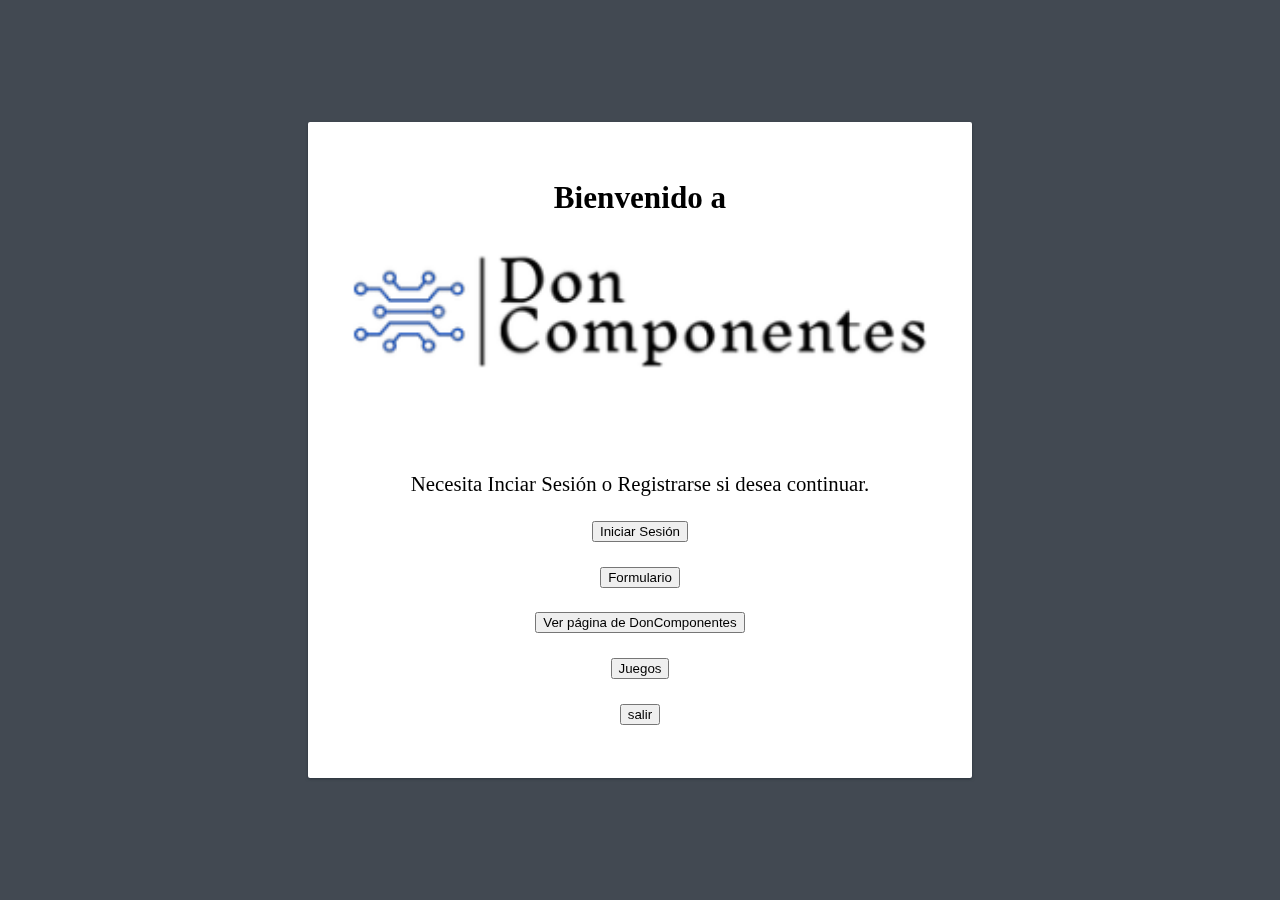
<file: 1.CarpetaInicio/index.html>
<!DOCTYPE html>
<html lang="es">
<head>
    <meta charset="UTF-8">
    <meta http-equiv="X-UA-Compatible" content="IE=edge">
    <meta name="viewport" content="width=device-width, initial-scale=1.0">
    <title>DonComponentes</title>
    <link rel="stylesheet" href="style.css">
    <script>
       
        

    </script>
</head>
<body>
    <div class="window-notice" id="window-notice">
        <div class="content">
            <h2>Bienvenido a</h2>
            <img src="../5.imagenes/doncomponentes.png">
            <p></p>
            <p></p>
            <div class="content-text centrarse">Necesita Inciar Sesión o Registrarse si desea continuar. 
            <!--<a href="#">Leer más.</a></div>-->
            <p class="centrarse">
                <a href="../3.InicioSesión/index.html">
                    <button>Iniciar Sesión</button>
                </a>
                <p>
                    <a href="../2.CarpetaFormulario/index.html"> 
                        <button>Formulario</button>
                    </a>
                </p> 
                <p>
                    <a href="https://www.doncomponentes.cat/" target="_blank">
                        <Button>Ver página de DonComponentes</Button>
                    </a>
                </p>
                <p>
                    <a href="..//4.Juegos/1.PaginaJuego/index.html" target="_blank">
                        <Button>Juegos</Button>
                    </a>
                </p>
                <p>
                    <button onclick="window.close();">salir</button>
                </p>

            </p>
        </div>
    </div>
</body>
</html>
</file>
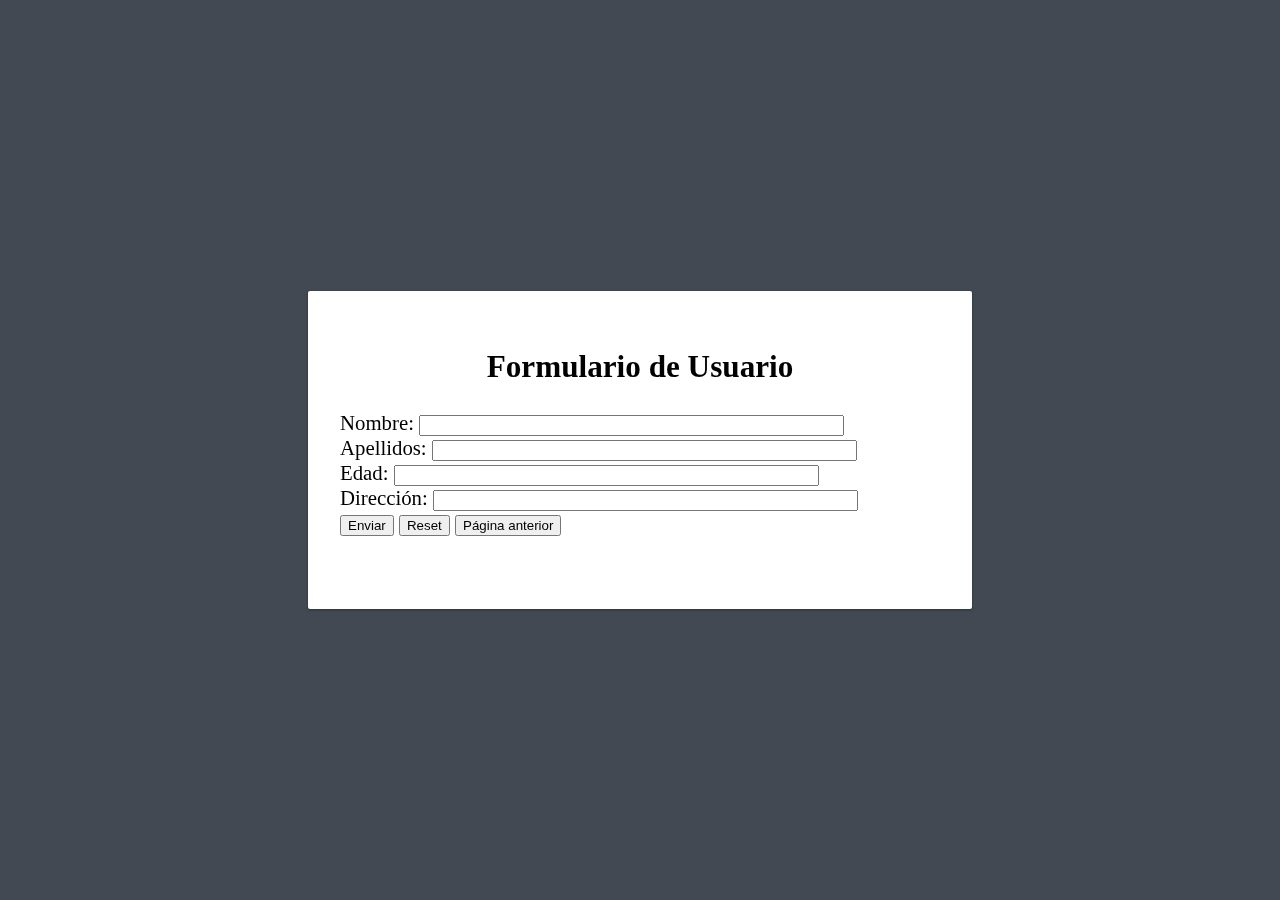
<file: 2.CarpetaFormulario/index.html>
<!DOCTYPE html>
<html lang="es">
<head>
    <meta charset="UTF-8">
    <meta http-equiv="X-UA-Compatible" content="IE=edge">
    <meta name="viewport" content="width=device-width, initial-scale=1.0">
    <title>DonComponentes/Formulario</title>
    <link rel="stylesheet" href="style.css">
</head>
<body>
    <div class="window-notice" id="window-notice">
        <div class="content">
            <h2>Formulario de Usuario</h2>
                <form action="formulario.php" method="post">
                    
                    Nombre:  
                    <input name="nombre" type="text" value="" size="50" maxlength="50" class="centrarse">
                    <br>

                    Apellidos:
                    <input name="apellidos" type="text" value="" size="50" maxlength="50" class="centrarse">
                    <br>

                    Edad:
                    <input name="edad" type="text" value="" size="50" maxlength="50" class="centrarse">
                    <br>

                    Dirección:
                    <input name="direccion" type="text" value="" size="50" maxlength="50" class="centrarse">
                    <br>

                    <input type="submit" value="Enviar">
                    <input type="reset">
                    
                    <input type="button" value="Página anterior" onclick="history.go(-1);">
                    <!--<a href="javascript: history.go(-1)">
                        <button>Volver</button>
                    </a>-->

                </form>
            </p>
        </div>
    </div>
</body>
</html>
</file>
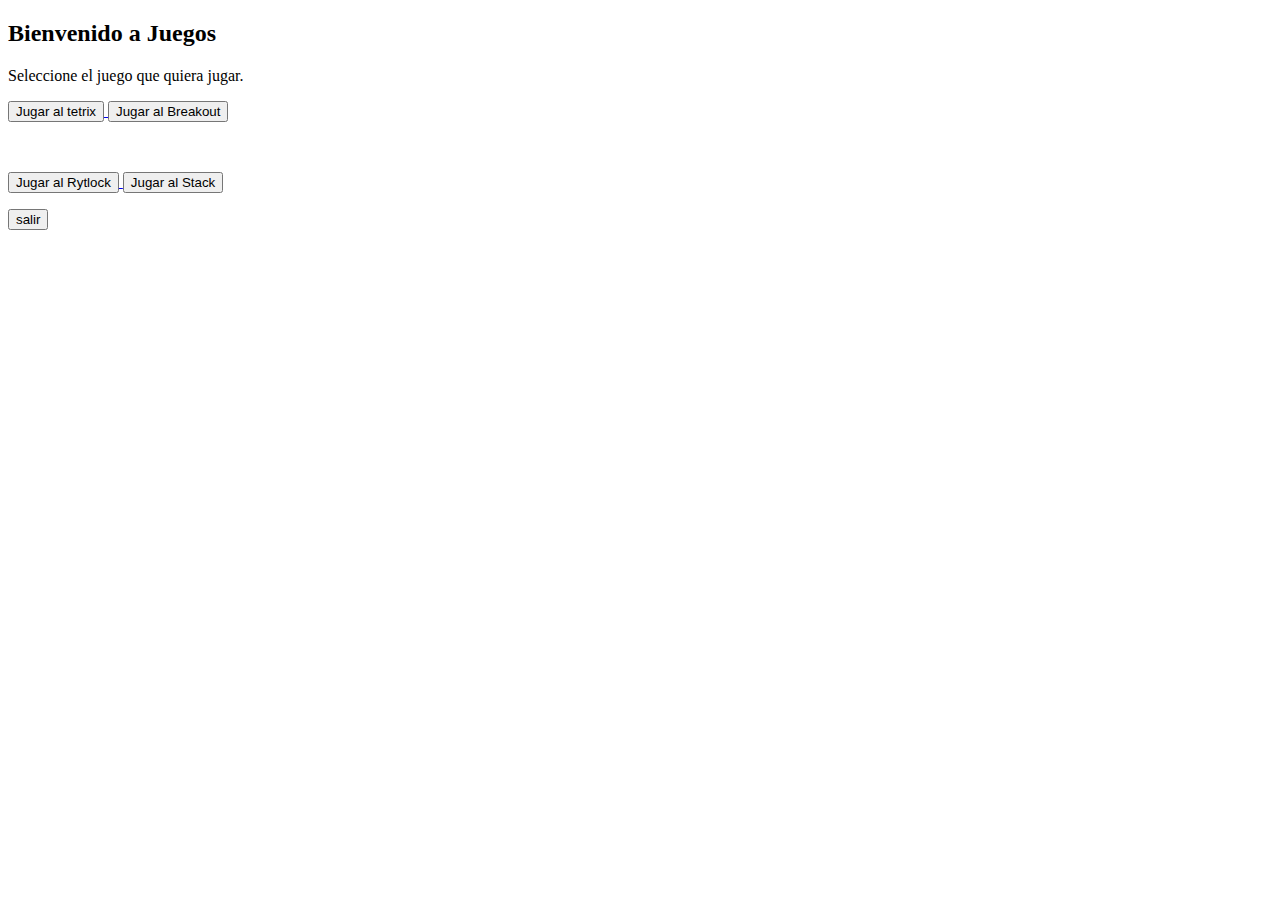
<file: 4.Juegos/1.PaginaJuego/index.html>
<!DOCTYPE html>
<html lang="es">
<head>
    <meta charset="UTF-8">
    <meta http-equiv="X-UA-Compatible" content="IE=edge">
    <meta name="viewport" content="width=device-width, initial-scale=1.0">
    <title>D.C.Juegos</title>
    <link rel="stylesheet" href="style.css">
    <script>
       
        

    </script>
</head>
<body>
    <div class="window-notice" id="window-notice">
        <div class="content">
            <h2>Bienvenido a Juegos</h2>
            <p></p>
            <p></p>
            <div class="content-text centrarse">Seleccione el juego que quiera jugar. 
            <!--<a href="#">Leer más.</a></div>-->
            <p class="centrarse">
                <p>
                    <a href="../Tetrix/jugar/index.html" target="_blank"> 
                        <button>Jugar al tetrix</button>
                    </a> 
                    <a href="../JuegoPropio/index.html" target="_blank">
                        <button>Jugar al Breakout</button>
                    </a>
                </p>
                <br>
                <p>
                    <a href="https://d3b4yo2b5lbfy.cloudfront.net/rampage/index.html?utm_source=portalprogramas.com&utm_medium=web&utm_campaign=free_listing" target="_blank">
                        <button>Jugar al Rytlock</button>
                    </a>
                    <a href="../stack/index.html" target="_blank">
                        <button>Jugar al Stack</button>
                    </a>
                </p>
                <p>
                    <button onclick="window.close();">salir</button>
                </p>
            </p>
        </div>
    </div>
</body>
</html>
</file>
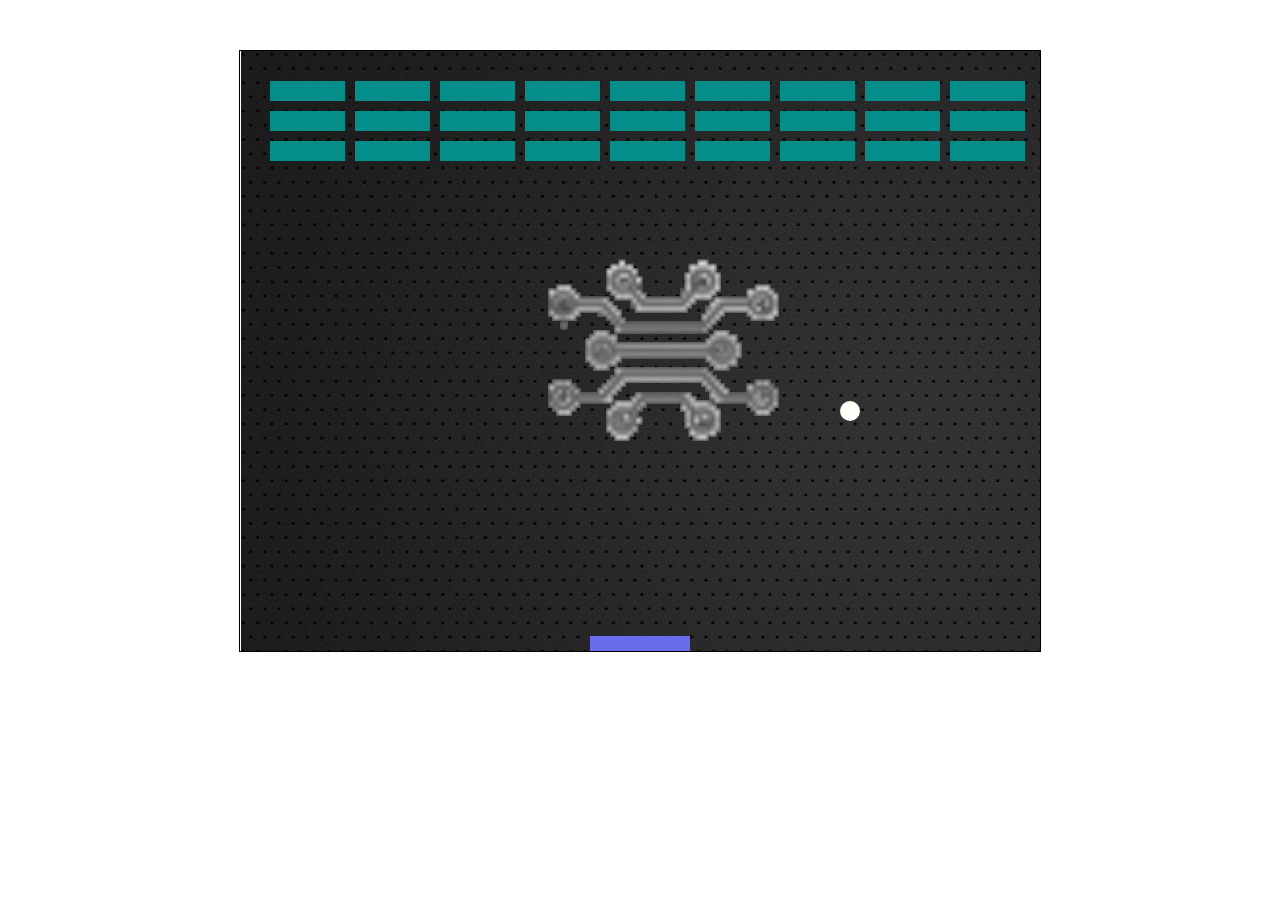
<file: 4.Juegos/JuegoPropio/index.html>
<!doctype html>
<html lang="es">
<head>
    <meta charset="UTF-8">
    <meta name="viewport"
          content="width=device-width, user-scalable=no, initial-scale=1.0, maximum-scale=1.0, minimum-scale=1.0">
    <meta http-equiv="X-UA-Compatible" content="ie=edge">
    <title>Breakout | Diego</title>

    <style type="text/css">
        canvas {
            border: 1px solid;
            margin: 0 auto;
            width: 800px;
            display: block;
            margin-top: 50px;
            background-image: url("imagen/fondobreack.jpeg");
            
        }
    </style>
<body>
<canvas id="gameCanvas" height="600px" width="800px"/>

<script type="text/javascript">
    var canvas = document.getElementById("gameCanvas");
    var ctx = canvas.getContext("2d");
    var ballR = 10, x = canvas.width / 2, y = canvas.height - 30,
        dx = 3, dy = -3, pongH = 15, pongW = 100, pongX = (canvas.width - pongW) / 2,
        rightKey = false, leftKey = false, brickRows = 3, brickCol = 9,
        brickW = 75, brickH = 20, brickPadding = 10, brickOffsetTop = 30,
        brickOffsetLeft = 30;

    var bricks = [];

    for (c = 0; c < brickCol; c++) {
        for (r = 0; r < brickRows; r++) {
            bricks.push({
                x : (c * (brickW + brickPadding)) + brickOffsetLeft,
                y : (r * (brickH + brickPadding)) + brickOffsetTop,
                status : 1
            });
        }
    }

    function drawBall() {
        ctx.beginPath();
        ctx.arc(x, y, ballR, 0, Math.PI * 2);
        ctx.fillStyle = "#FFFFF7";
        ctx.fill();
        ctx.closePath();
    }

    function drawPong() {
        ctx.beginPath();
        ctx.rect(pongX, canvas.height - pongH, pongW, pongH);
        ctx.fillStyle = "#696DED";
        ctx.fill();
        ctx.closePath();
    }

    function drawBricks() {
        bricks.forEach(function(brick) {
            if (!brick.status) return;

            ctx.beginPath();
            ctx.rect(brick.x, brick.y, brickW, brickH);
            ctx.fillStyle = "#048D89";
            ctx.fill();
            ctx.closePath();
        });
    }

    function collisionDetection() {
        bricks.forEach(function(b) {
            if (!b.status) return;

            var inBricksColumn = x > b.x  &&  x < b.x + brickW,
                inBricksRow = y > b.y  &&  y < b.y + brickH;

            if (inBricksColumn && inBricksRow) {
                dy = -dy;
                b.status = 0;
            }
        });
    }

    function draw() {
        ctx.clearRect(0, 0, canvas.width, canvas.height);
        drawBricks();
        drawBall();
        drawPong();
        collisionDetection();

        if (hitSideWall())
            dx = -dx;

        if (hitTop()  ||  hitPong())
            dy = -dy;

        if (gameOver())
            document.location.reload();

        var RIGHT_ARROW = 39, LEFT_ARROW = 37;

        function hitPong() { return hitBottom() && ballOverPong(); }
        function ballOverPong() { return x > pongX  &&  x < pongX + pongW; }
        function hitBottom() { return y + dy > canvas.height - ballR; }
        function gameOver() { return hitBottom() && !ballOverPong(); }
        function hitSideWall() { return x + dx > canvas.width - ballR || x + dx < ballR; }
        function hitTop() { return y + dy < ballR; }
        function xOutOfBounds() { return x + dx > canvas.width - ballR ||  x + dx < ballR; }
        function rightPressed(e) { return e.keyCode == RIGHT_ARROW; }
        function leftPressed(e) { return e.keyCode == LEFT_ARROW; }
        function keyDown(e) {
            rightKey = rightPressed(e);
            leftKey = leftPressed(e);
        }

        function keyUp(e) {
            rightKey = rightPressed(e) ? false : rightKey;
            leftKey = leftPressed(e) ? false : leftKey;
        }

        document.addEventListener("keydown", keyDown, false);
        document.addEventListener("keyup", keyUp, false);

        var maxX = canvas.width - pongW, minX = 0, pongDelta = rightKey ? 7 : leftKey ? -7 : 0;

        pongX = pongX + pongDelta;
        pongX = Math.min(pongX, maxX);
        pongX = Math.max(pongX, minX);

        x += dx;
        y += dy;
    }

    setInterval(draw, 10);

</script>

    <!--<caption></caption>
        <a href="../index.html">
            <button>Volver al inicio</button>
        </a>
    </caption>-->
</body>
</html>
</file>
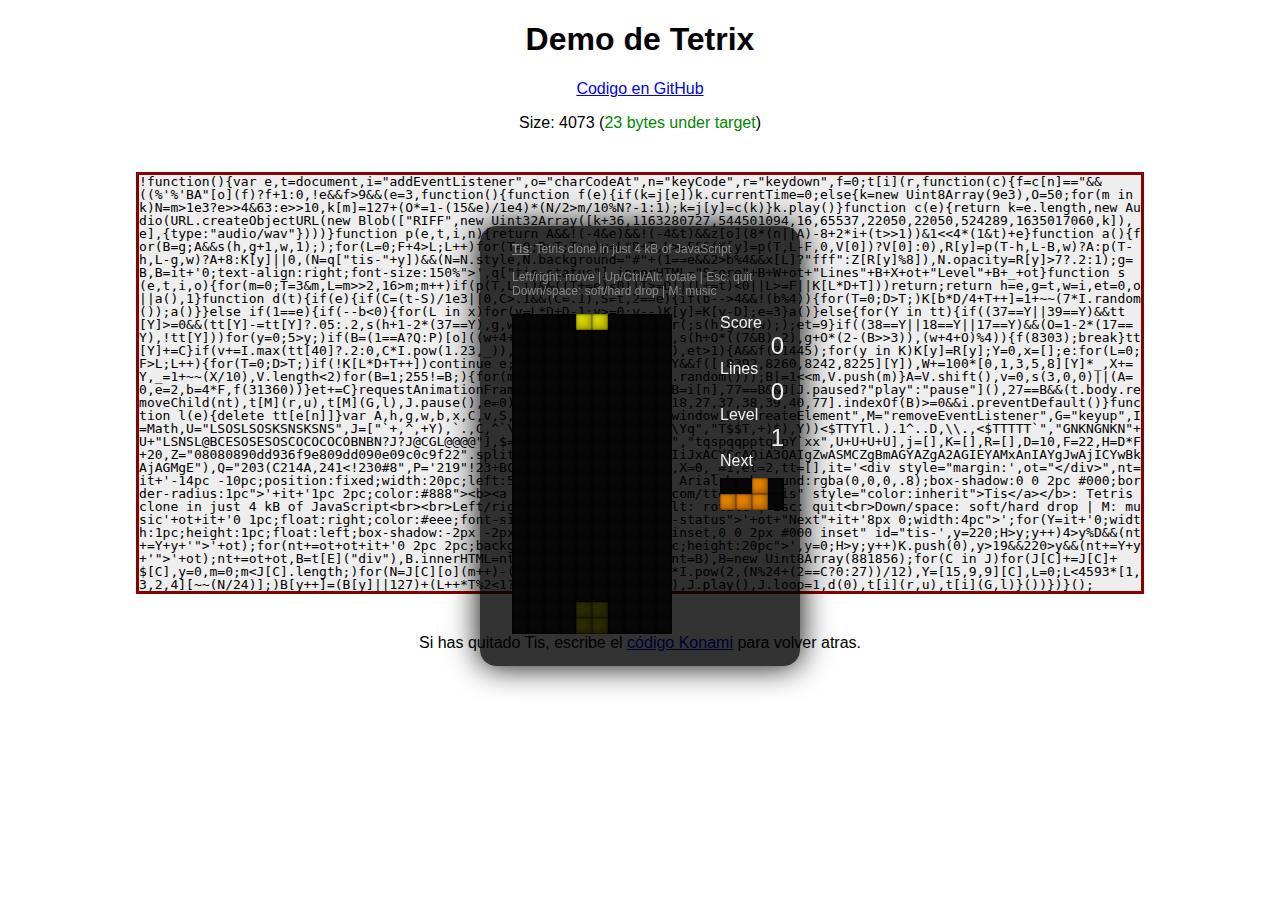
<file: 4.Juegos/Tetrix/jugar/index.html>
<!DOCTYPE html>
<html>
  <head>
    <title>D TTX</title>
    <style>
      html {
        font-family: sans-serif;
      }
      h1, p {
        text-align: center;
      }
      pre {
        margin: 40px auto;
        width: 128ch;
        height: 32em;
        line-height: 1em;
        background: #eee;
        border: 3px solid #800;
        white-space: pre-wrap;
        word-wrap: break-word;
        word-break: break-all;
      }
    </style>
    <script src="http://ajax.googleapis.com/ajax/libs/jquery/2.1.1/jquery.min.js"></script>
  </head>
  <body>
    <h1>Demo de Tetrix</h1>
    <p>
      <a href="https://github.com/DiegoIES/Personal">Codigo en GitHub</a>
    </p>
    <p>
      Size: <span id="size"></span> (<span id="delta"></span>)
    </p>
    <pre id="code"></pre>
    <p>Si has quitado Tis, escribe el <a href="https://en.wikipedia.org/wiki/Konami_Code">código Konami</a> para volver atras.</p>
    <script>
      $.get('tis.min.js', function(code, textStatus, xhr) {
        // These are actually characters, not bytes. But we don't use any Unicode.
        var size = code.length;
        var target = 4096;
        $('#size').text(size);
        $('#delta').text(
            Math.abs(size - target) + ' bytes ' +
            (size > target ? 'over' : 'under') + ' target')
            .css('color', size > target ? '#800' : '#080');
        $('#code').text(code);
      }, 'text');
    </script>
    <script src="tis.js"></script>
    <script>
      var konamiCode = [38, 38, 40, 40, 37, 39, 37, 39, 66, 65];
      for (i in konamiCode) {
        // Firing a native keyboard event is way harder than it should be,
        // but we can fake it.
        // http://stackoverflow.com/questions/961532/firing-a-keyboard-event-in-javascript
        var e = document.createEvent('Event');
        e.initEvent('keydown', true, true);
        e.keyCode = konamiCode[i];
        document.dispatchEvent(e);
      }
    </script>
  </body>
</html>
</file>
<file: 1.CarpetaInicio/style.css>
h2, p.centrado {
    text-align: center;
  }

p.hey1{
    color: red
}

.window-notice {
    background: rgba(33, 41, 52, .85);
    left: 0;
    bottom: 0;
    right: 0;
    top: 0;
    display: flex;
    position: fixed;
    z-index: 999;
}

.window-notice .content {
    background: #fff;
    border-radius: 2px;
    box-shadow: 0 1px 3px rgba(33, 41, 52, .75);
    box-sizing: content-box;
    display: flex;
    flex-direction: column;
    margin: auto;
    max-width: 600px;
    min-width: 320px !important;
    overflow: hidden;
    position: relative;
    width: 100%;
    padding: 2rem;
    font-size: 1.3rem;
}

.centrarse {
    text-align: center;
}
</file>
<file: 2.CarpetaFormulario/style.css>
h2, p.centrado {
    text-align: center;
  }

.window-notice {
    background: rgba(33, 41, 52, .85);
    left: 0;
    bottom: 0;
    right: 0;
    top: 0;
    display: flex;
    position: fixed;
    z-index: 999;
}

.window-notice .content {
    background: #fff;
    border-radius: 2px;
    box-shadow: 0 1px 3px rgba(33, 41, 52, .75);
    box-sizing: content-box;
    display: flex;
    flex-direction: column;
    margin: auto;
    max-width: 600px;
    min-width: 320px !important;
    overflow: hidden;
    position: relative;
    width: 100%;
    padding: 2rem;
    font-size: 1.3rem;
}

.centrarse {
    text-align: center;
}
</file>
<file: 4.Juegos/1.PaginaJuego/style.css>
img {
    height: 100%;
    width: 100%;
}
.cat {
    height:600px;
    width: 600px;
}
</file>
